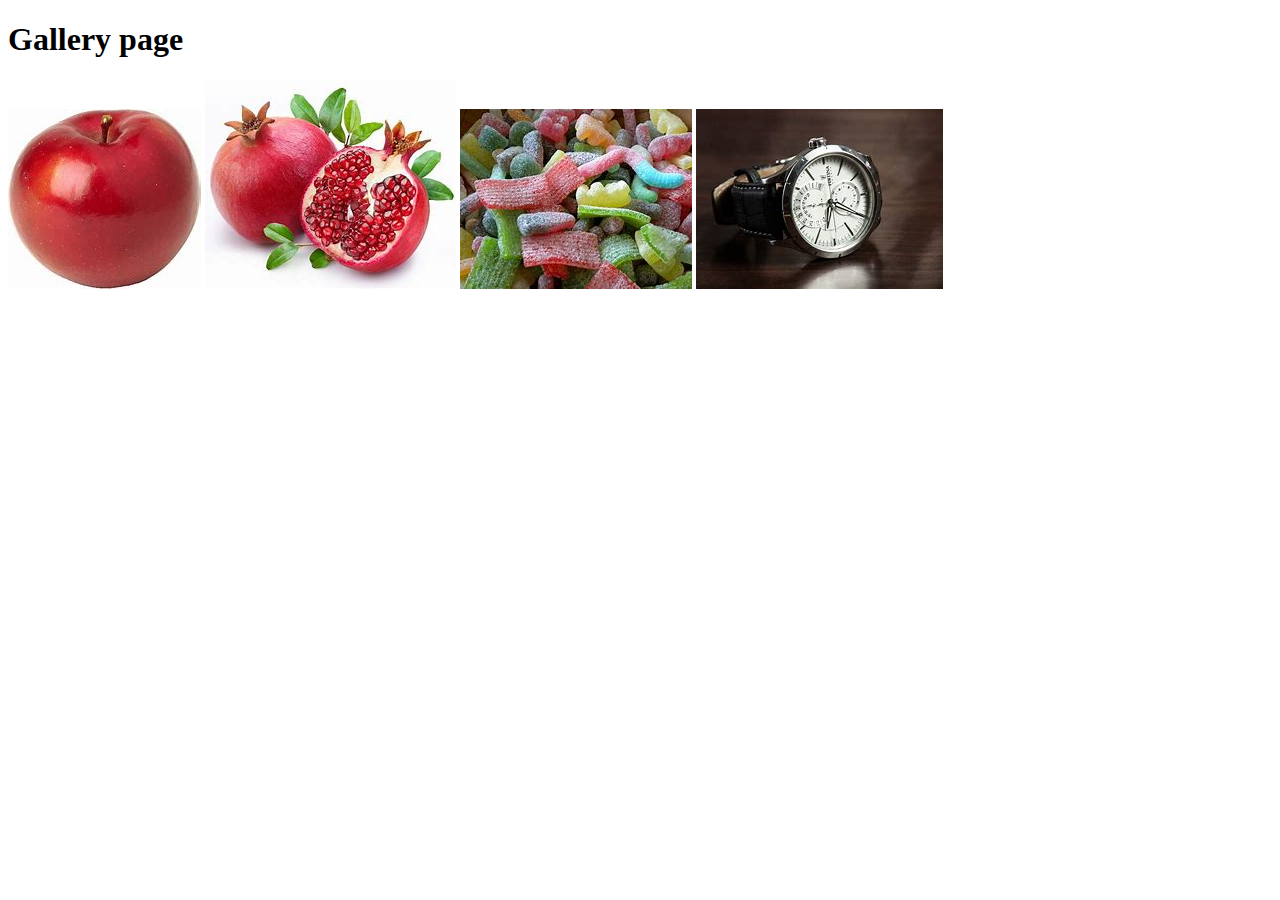
<file: gallery.html>
<!DOCTYPE html>
<html lang="en">
<head>
    <meta charset="UTF-8">
    <meta name="viewport" content="width=device-width, initial-scale=1.0">
    <title>Document</title>
    <style>
        .images-container img:hover{
            box-shadow: 2px 4px 8px gray;
        }
    </style>
</head>
<body>
    <h1>Gallery page</h1>
    <div class="images-container">
        <img src="img/apple.jpg">
        <img src="img/frui.jpg">
        <img src="img/sweet.jpg">
        <img src="img/watch.jpg">
    </div>
</body>
</html>
</file>
